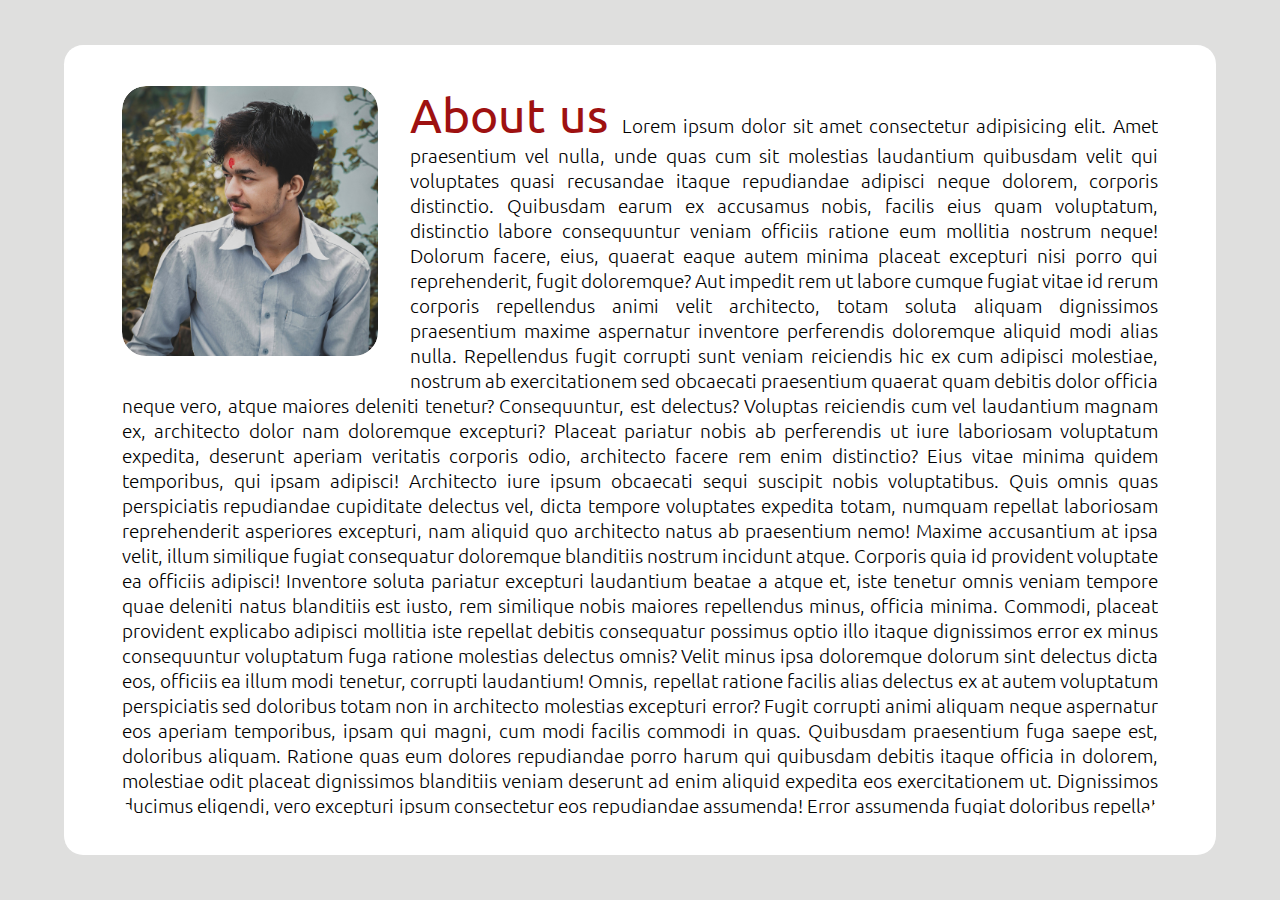
<file: about.html>
<!DOCTYPE html>
<html lang="en">

<head>
    <meta charset="UTF-8">
    <meta http-equiv="X-UA-Compatible" content="IE=edge">
    <meta name="viewport" content="width=device-width, initial-scale=1.0">
    <title>About us</title>
    <link rel="stylesheet" href="style.css">
</head>

<body>
    <div class="container2 container">
        <div class="content">
            <div class="about_box">
                <img class="animated_img" src="Aayush.img.jpeg" alt="">
            </div>
            <h3 class="about_us">Lorem ipsum dolor sit amet consectetur adipisicing elit. Amet praesentium vel nulla, unde quas cum sit molestias laudantium quibusdam velit qui voluptates quasi recusandae itaque repudiandae adipisci neque dolorem, corporis distinctio. Quibusdam earum ex accusamus nobis, facilis eius quam voluptatum, distinctio labore consequuntur veniam officiis ratione eum mollitia nostrum neque! Dolorum facere, eius, quaerat eaque autem minima placeat excepturi nisi porro qui reprehenderit, fugit doloremque? Aut impedit rem ut labore cumque fugiat vitae id rerum corporis repellendus animi velit architecto, totam soluta aliquam dignissimos praesentium maxime aspernatur inventore perferendis doloremque aliquid modi alias nulla. Repellendus fugit corrupti sunt veniam reiciendis hic ex cum adipisci molestiae, nostrum ab exercitationem sed obcaecati praesentium quaerat quam debitis dolor officia neque vero, atque maiores deleniti tenetur? Consequuntur, est delectus? Voluptas reiciendis cum vel laudantium magnam ex, architecto dolor nam doloremque excepturi? Placeat pariatur nobis ab perferendis ut iure laboriosam voluptatum expedita, deserunt aperiam veritatis corporis odio, architecto facere rem enim distinctio? Eius vitae minima quidem temporibus, qui ipsam adipisci! Architecto iure ipsum obcaecati sequi suscipit nobis voluptatibus. Quis omnis quas perspiciatis repudiandae cupiditate delectus vel, dicta tempore voluptates expedita totam, numquam repellat laboriosam reprehenderit asperiores excepturi, nam aliquid quo architecto natus ab praesentium nemo! Maxime accusantium at ipsa velit, illum similique fugiat consequatur doloremque blanditiis nostrum incidunt atque. Corporis quia id provident voluptate ea officiis adipisci! Inventore soluta pariatur excepturi laudantium beatae a atque et, iste tenetur omnis veniam tempore quae deleniti natus blanditiis est iusto, rem similique nobis maiores repellendus minus, officia minima. Commodi, placeat provident explicabo adipisci mollitia iste repellat debitis consequatur possimus optio illo itaque dignissimos error ex minus consequuntur voluptatum fuga ratione molestias delectus omnis? Velit minus ipsa doloremque dolorum sint delectus dicta eos, officiis ea illum modi tenetur, corrupti laudantium! Omnis, repellat ratione facilis alias delectus ex at autem voluptatum perspiciatis sed doloribus totam non in architecto molestias excepturi error? Fugit corrupti animi aliquam neque aspernatur eos aperiam temporibus, ipsam qui magni, cum modi facilis commodi in quas. Quibusdam praesentium fuga saepe est, doloribus aliquam. Ratione quas eum dolores repudiandae porro harum qui quibusdam debitis itaque officia in dolorem, molestiae odit placeat dignissimos blanditiis veniam deserunt ad enim aliquid expedita eos exercitationem ut. Dignissimos ducimus eligendi, vero excepturi ipsum consectetur eos repudiandae assumenda! Error assumenda fugiat doloribus repellat nam earum optio, deleniti nemo distinctio quia consectetur blanditiis. Laudantium vel corrupti mollitia harum necessitatibus quae dolore ducimus a nostrum asperiores deserunt quisquam veniam accusantium quam, optio officiis, in culpa sunt, et ad laborum beatae voluptatibus sequi quia? Dicta, voluptas iste! Magnam qui aliquid doloremque ratione esse, saepe quos optio iusto, a veniam magni facere delectus, earum reprehenderit voluptatem! Obcaecati nam veritatis provident quia voluptatem quam ducimus harum debitis magnam amet ipsa laboriosam deleniti, temporibus inventore sapiente odio? A quis odio minus provident tempora debitis! Porro culpa aperiam nemo et provident quisquam laboriosam fugit sapiente odit commodi? Aperiam in quasi optio iure doloribus explicabo, veniam nihil iusto obcaecati nobis odit tempora deserunt vel exercitationem commodi saepe debitis esse perspiciatis nisi vero quas molestias possimus! Illum ex, illo ullam nemo perspiciatis incidunt rem nam optio possimus id odit consequuntur amet sit natus in, veritatis adipisci soluta perferendis tenetur facilis deleniti praesentium aliquam explicabo. Autem reiciendis consectetur sit iste, quo incidunt ipsa eveniet, tempore veniam minima debitis doloribus neque earum molestias delectus non aperiam. Eligendi dicta aut esse, blanditiis aperiam in commodi officiis reprehenderit expedita placeat corrupti debitis iure voluptas impedit ullam? Repudiandae dolores quo eaque, ipsam, corporis recusandae reiciendis autem saepe consequuntur quod, vitae beatae libero nesciunt laboriosam fuga error. Eius ut maiores facilis accusamus labore, sint laborum non nihil minima illum? Doloremque dolore beatae impedit. Quas placeat qui ullam aspernatur, voluptatem voluptatum at rem pariatur vero aliquam eos quae, delectus nihil cum esse laudantium in eligendi est earum aperiam natus dolores tempore? Pariatur optio architecto quam molestias numquam quis laboriosam nesciunt odio! Voluptatem magnam atque quas qui natus nesciunt vitae aspernatur temporibus soluta libero blanditiis, ducimus officiis nostrum officia porro, minus nobis nemo at quisquam inventore! Itaque a quae corrupti molestias necessitatibus dolor rem placeat dolorum perspiciatis, ab quod numquam quibusdam, pariatur esse totam dolores possimus, neque enim eius vel? Eius id quia sed repellat omnis tenetur molestias minus! Voluptatem cupiditate, quas pariatur aut debitis eos nesciunt, quisquam blanditiis, itaque illum architecto atque officiis unde ad? Doloremque, quaerat! Iste mollitia modi vel beatae repellendus fugiat ducimus rerum. Sunt, ad? Fuga voluptatem ullam sunt vel magni laudantium eligendi repudiandae nesciunt minus harum porro a laboriosam repellat nihil maiores necessitatibus saepe voluptas, ipsa dicta atque consequatur autem. Quae quia pariatur recusandae odio atque ad in aut illum, vero repudiandae, ab earum omnis deserunt quidem sunt, assumenda dolorem iure repellendus ipsum dolor! Voluptate accusantium illum est dolore qui fugit repellendus labore ab accusamus consequatur officia laborum ipsa deleniti, unde ratione molestias dolor ullam. Numquam consectetur accusantium a accusamus pariatur soluta sit repellendus atque id? Unde, sit aspernatur numquam nostrum, eum amet recusandae perferendis nulla voluptate minima magnam neque, natus sunt officia odit aut assumenda. Quam voluptate quibusdam, accusamus reprehenderit corporis consequatur necessitatibus facere. Tenetur vel reiciendis doloremque blanditiis, beatae labore minima ullam! Consequatur, veritatis exercitationem corrupti placeat soluta, enim voluptas earum tempora eius hic esse vel nihil, nesciunt doloribus. Eum totam alias aut velit explicabo expedita aliquid nemo inventore nesciunt adipisci maxime quia ex odit earum minus, aspernatur impedit rerum porro neque fugiat, doloribus, quisquam quasi ipsa fugit? Fugiat voluptatum delectus ullam fugit porro?</h3>
        </div>
    </div>
    </div>

</body>

</html>
</file>
<file: style.css>
@import url('https://fonts.googleapis.com/css2?family=Ubuntu&display=swap');

* {
    margin: 0;
    padding: 0;
}

body {
    background-color: #DFDFDE;
    height: 100vh;
    width: 100%;
    display: flex;
    justify-content: center;
    align-items: center;
    font-family: 'Ubuntu', sans-serif;
    gap: 6rem;
}

.container {
    height: 90vh;
    width: 90%;
    background-color: white;
    border-radius: 1.2rem;
}

.nav {
    display: flex;
    justify-content: center;
    align-items: center;
    background-color: black;
    color: #DFDFDE;
    border-radius: 1.2rem 1.2rem 0 0;
    height: 2.3rem;
}

.inside {
    margin: 2.5rem;
    margin-top: 0;
    height: -webkit-fill-available;
}

.navbar {
    height: 4.7rem;
    display: flex;
    justify-content: space-between;
    font-family: 'Ubuntu', sans-serif;
    align-items: center;
}

.navbar h2 {
    font-size: clamp (1.5rem, 1.4rem, 1.2rem);
}

ul {
    list-style: none;
    display: flex;
}

li a {
    text-decoration: none;
    color: black;
    transition: 0.3s;
}

li a:hover {
    color: grey;
}

li {
    margin: 0 1.2rem;
    font-weight: bold;
    transition: 0.3s;
}

li:hover {
    cursor: pointer;
    color: grey;
}

.one {
    height: 73vh;
    width: 43vw;
    overflow: hidden;
    aspect-ratio: 1/1;
    border-radius: 1.5rem;
}

.animated_img{
    width: 100%;
    height: 100%;
    object-fit: cover;
    border-radius: 1.5rem;
    animation: zoomout 5s ease-in-out 1;
}
.shoe {
    opacity: 1;
}

@keyframes zoomout {
    0% {
        width: 130%;
    }

    100% {
        width: 100%;
    }
}

.box {
    display: flex;
}

.two {
    height: 50vh;
    width: 40vw;
    background-color: #DFDFDE;
    position: relative;
    left: 2vw;
    border-radius: 1.5rem;
    /* display: flex;
    flex-wrap: wrap;
    align-content: space-between; */
}

.two h1 {
    padding: 1rem;
    font-size: 4vh;
}

.two p {
    padding: 1rem;
    font-size: 2vh;
}

.three {
    height: 20vh;
    width: 19vw;
    background-color: #DFDFDE;
    position: relative;
    bottom: 20vh;
    right: -45vw;
    border-radius: 1.5rem;
    overflow: hidden;
}

.four {
    height: 20vh;
    width: 19vw;
    background-color: #DFDFDE;
    position: relative;
    bottom: 40vh;
    right: -66vw;
    border-radius: 1.5rem;
    overflow: hidden;
}

.circle {
    
    border: 2px solid white;
    transition: 0.5s;
    width: 200px;
    padding: 10px 20px;
    margin-right: 20px;
    background-color: #fd6f56;

}

.circle:hover {
    background-color: black;
    color: #DFDFDE;
    border: 2px solid gainsboro;
}

.circle h3 a {
    color: white;
    opacity: 1;
    font-size: 1vw;
    text-decoration: none;
}

.common h2 {
    color: white;
    position: relative;
    bottom: 7vh;
    padding: 1rem;
    font-size: 1.5vw;
}

.shoe {
    opacity: 0.67;
    transition: 0.3s;
}

.shoe:hover {
    opacity: 1;
}


/* -------------------------------------------------------------container2---------------------------------------------------------------- */

.container2 {
    display: flex;
    align-items: center;
    justify-content: center;
    height: 90%;
    width: 90%;
}

.content {
    background-color: white;
    height: 90%;
    width: 90%;
    border-radius: 1.5rem;
}

.content h1 {
    margin-top: 4rem;
    font-weight: bolder;
    font-size: 2rem;
}

.items{
    display: flex;
}
button {
    display: flex;
    justify-content: center;
    align-items: center;
    height: 2.5vw;
    width: 11vw;
    border: 1px solid black;
    border-radius: 2.5rem;
    color: black;
    transition: 0.3s;
    background-color:#dfdfde81;
    font-size: 1vw;
    font-weight: lighter;
    font-family: 'ubuntu';
}

button:hover {
    background-color: black;
    color: white;
    cursor: pointer;
}
a:hover{
    color: white;
}
.all {
    width: 5vw;
    background-color: black;
    color: white;
    animation: all 0.6s ease-out 1 forwards;
    position: relative;
    left: 8vw;
}

@keyframes all {
    0% {
        left: 8vw;
    }

    100% {
        left: 0vw;
    }
}

.sport {
    position: relative;
    animation: sport 0.6s ease-out 0.1s 1 forwards;
    left: 8vw;
}

@keyframes sport {
    0% {
        left: 8vw;
    }

    100% {
        left: 0vw;
    }
}

.party {
    position: relative;
    animation: party 0.6s ease-out 0.2s 1 forwards;
    left: 8vw;
}

@keyframes party {
    0% {
        left: 8vw;
    }

    100% {
        left: 0vw;
    }
}

.leather {
    position: relative;
    animation: leather 0.6s ease-out 0.3s 1 forwards;
    left: 8vw;
}

@keyframes leather {
    0% {
        left: 8vw;
    }

    100% {
        left: 0vw;
    }
}

.sandel {
    width: 8vw;
    position: relative;
    animation: sandel 0.6s ease-out 0.4s 1 forwards;
    left: 8vw;
}

@keyframes sandel {
    0% {
        left: 8vw;
    }

    100% {
        left: 0vw;
    }
}

.item {
    margin-top: 2rem;
    padding-bottom: 1rem;
    z-index: 1;
    display: flex;
    gap: 2rem;
    font-size: 0.7vw;
    position:sticky;
    top: 0;
    background-color: white;
}
.item a{
    text-decoration: none;
    color: black;
    font-family: 'Ubuntu', sans-serif;
}
.all a{
    text-decoration: none;
    color: white;
    font-family: 'Ubuntu', sans-serif;
}

.about_box {
    height: 30vh;
    width: 20vw;
    background-color: #DFDFDE;
    border-radius: 1.5rem;
}

.about_box_1 {
    position: relative;
    top: 2rem;
}

.all_shoes {
    display: flex;
    flex-wrap: wrap;
    align-items: center;
    justify-content: center;
    gap: 1.5rem;
    margin: 2rem 0 0 0;
}

.all_shoes>* {
    flex: 1 1 20%;
}

.all_photos {
    height: 48vh;
    width: 18vw;
    background-color: white;
    border-radius: 1.5rem;
    aspect-ratio: 1/1;
    object-fit: cover;
    overflow: hidden;
}

.all_photos strong {
    color: rgb(183, 30, 30);
}

.price h3 {
    font-weight: lighter;
}

.price strong {
    color: rgb(159, 23, 23);
}

.price {
    margin: 0.7rem 0 0 1rem;
}

.photo {
    height: 84%;
    overflow: hidden;
    border-radius: 1.5rem;
}
.hover{
    transition: 0.5s;
}
.hover:hover{
    transform: scale(1.5);
}


/* ________________________________________________________________________about.html_______________________________________________________ */




.about_box {
    overflow: hidden;
    float: left;
    margin: 0 2rem 1rem 0;
}

.content .about_us {
    font-weight: lighter;
}

.content .about_us::before {
    content: 'About us ';
    font-size: xxx-large;
    font-weight: bolder;
    color: rgb(158, 17, 17);
}

.content {
    overflow-x: hidden;
    text-align: justify;
}



/* -------------------------------------------------------------------------------contact.html--------------------------------------------------------- */

.container3{
    height: 83%;
    width: 80%;
}
.text_contact{
    height: 78%;
    background: #DFDFDE;
    border-radius: 3vh;
    padding: 1rem;

}
.container2{
    display: flex;
    flex-direction: column;
}
.content_contact {
    background-color: white;
    height: 90%;
    width: 90%;
    display: flex;
    overflow: hidden;
    justify-content: space-between;
    position: relative;
    top: 1vw;
}

.content_contact .heading {
    font-size: 2.5vw;
    margin-bottom: 7.5vh;
    color: rgb(77, 77, 77);
}

#name {
    border-top: 0;
    border-left: 0;
    border-right: 0;
    border-bottom: 2px solid grey;
    width: 30vw;
    display: flex;
    flex-direction: column;
    position: relative;
    top: 0.7rem;
    padding: 0.4rem;
    box-sizing: border-box;
    outline: none;
}
#email{
    border-top: 0;
    border-left: 0;
    border-right: 0;
    border-bottom: 2px solid grey;
    width: 30vw;
    display: flex;
    flex-direction: column;
    position: relative;
    top: 0.7rem;
    padding: 0.4rem;
    outline: none;
}
#message{
    border-top: 0;
    border-left: 0;
    border-right: 0;
    border-bottom: 2px solid grey;
    display: flex;
    flex-direction: column;
    position: relative;
    top: 0.7rem;
    padding: 0.4rem;
    outline: none;
}
.submit input{
    height: 4vh;
    width: 7vw;
    margin-top: 0.2rem;
    font-size: 1vw;
    color: black;
    border-radius: 2vw;
    border-color: grey;
    background-color: white;
    transition: 0.3s;
}
.submit input:hover{
    background-color: grey;
    color: white;
}
.img_contact {
    width: 36vw;
    border-radius: 2vh;
}
.text_contact h2{
    color: grey;
    font-size: 1.7vw;
    font-weight: lighter;
}
.icons{
    position: relative;
    left: -22vw;
    bottom: 8vh;
    height: 4vh;
    width: 26vw;
    object-fit: cover;
    overflow: hidden;
    display: flex;
    gap: 2vw;
}
.icon{
    border-radius: 0;
    height: 3vh;
}
.common_icon_class{
    transition: .3s;
}
.common_icon_class:hover{
    transform: scale(0.8);
}
/* _________________________medisquries_________________________ */


@media (max-width:1300) {
    .all_shoes {
        flex-wrap: wrap;
    }
    .all_shoes>* {
        flex: 1 1 10%;
    }
}


@media (max-width:1122px) {
    .all_shoes {
        flex-wrap: wrap;
    }

    .all_shoes>* {
        flex: 1 1 33%;
    }

    .content {
        overflow-y: scroll;
    }

    .item {
        font-size: 0.9vw;
    }

    .items {
        height: 3.5vh;
        width: 12vw;
    }

    .all {
        width: 5vw;
    }
    button{
        font-size: 1.2vw;
    }
}



@media (max-width: 830px) {
    .content h1 {
        font-size: 3vw;
    }

    .box {
        display: block;
    }

    .one {
        width: 100%;
    }

    .two {
        height: 23vh;
        width: 78vw;
        top: -42vh;
        left: 0vh;
        background-color: white;
        display: flex;
        flex-wrap: wrap;
        align-content: start;
    }

    .two h1 {
        font-size: 3vw;
    }

    .two p {
        font-size: small;
    }

    .aayush {
        height: 28vh;
    }

    .three {
        height: 19vh;
        width: 36vw;
        right: 0vw;
        bottom: 43vh;
    }

    .four {
        height: 19vh;
        width: 39vw;
        bottom: 62vh;
        right: -41vw;
    }

    .circle {
        display: none;
    }

    .common h2 {
        font-size: 3.5vw;
        bottom: 6vh;
    }

    .content h1 {
        font-size: 1.5rem;
    }
button{
    font-size: 1.5vw;
}

    /* ---------------------------CONTACT----------------- */

    .img_contact{
       display: none;
    }
    .text_contact{
        width: 100%;
    }
    .content_contact .heading{
        font-size: 5vw;
    }
    .text_contact h2{
        font-size: 3.7vw;
    }
    .submit input{
        font-size: 2.2vw;
        width: 13vw;
    }
    #name{
        width: 60vw;
    }
    #email{
        width: 60vw;
    }
    .icons{
        left: -13vw;
        width: 40vw;
    }
}




@media (max-width:700px) {
    .item {
        display: none;
    }
}




@media (max-width:565px) {
    li {
        font-size: 3vw;
        margin: 0.5rem;
        padding: 0;
    }

    .all_shoes {
        flex-wrap: wrap;
    }

    .all_shoes>* {
        flex: 1 1 100%;
    }

    .content {
        overflow-y: scroll;
    }

    .two {
        height: 22vh;
        left: -2vh;
    }

    .three {
        height: 22vh;
        width: 39vw;
        right: 2vw;
        bottom: 45vh;
    }

    .four {
        height: 22vh;
        width: 39vw;
        bottom: 67vh;
        right: -39vw;
    }

    .container .nav {
        font-size: 3.5vw;
    }
}
</file>
